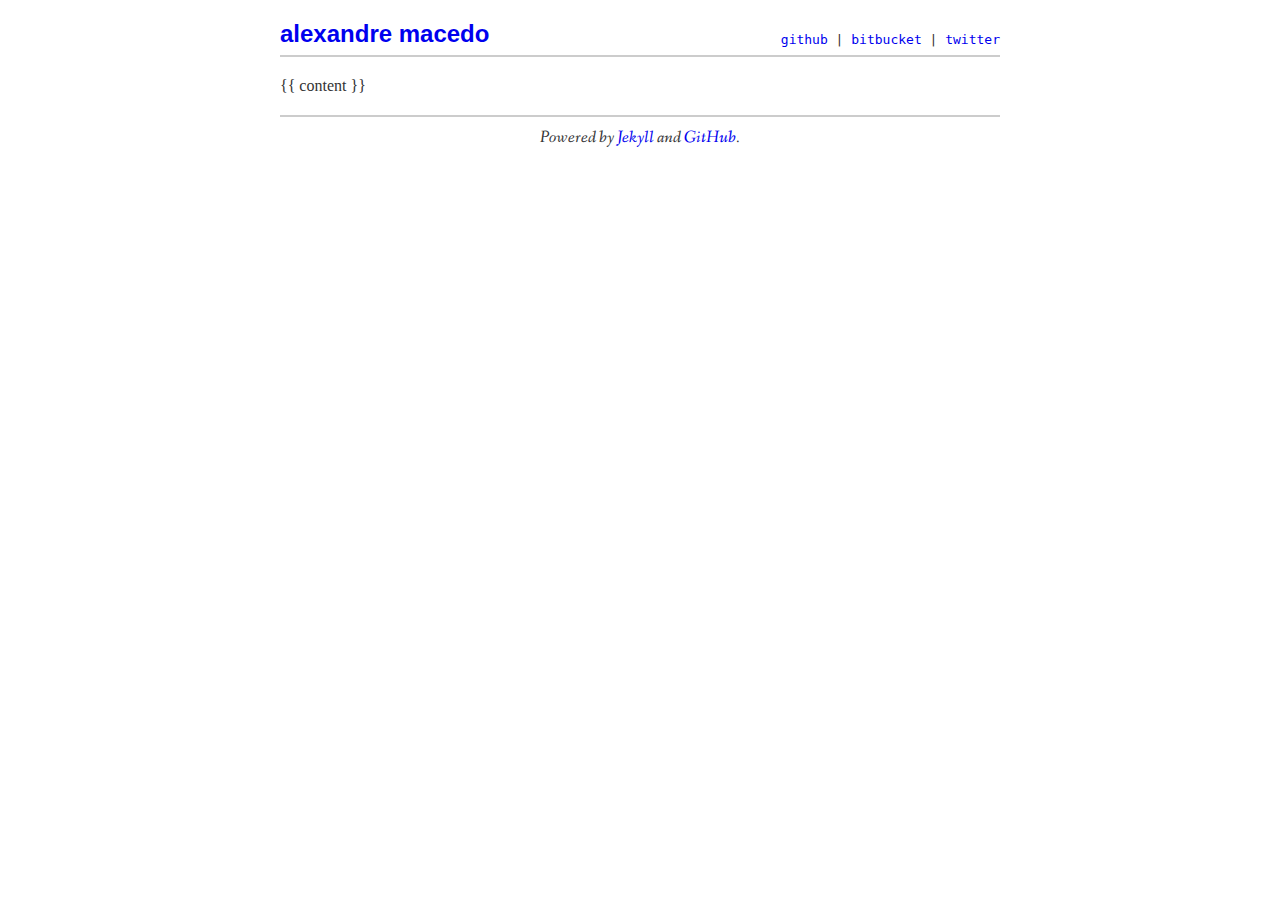
<file: _layouts/default.html>
<!DOCTYPE HTML>
<html>
<head>
    <link href='http://fonts.googleapis.com/css?family=Fanwood+Text:400,400italic' rel='stylesheet' type='text/css'>
    <meta http-equiv="content-type" content="text/html; charset=utf-8">
    <title>Alexandre Macedo</title>
    <link rel="stylesheet" href="/css/syntax.css" type="text/css" media="screen" charset="utf-8">
    <link rel="stylesheet" href="/css/style.css" type="text/css" media="screen" charset="utf-8">
</head>
<body>
    <div id="header">
        <h2><a href="/">alexandre macedo</a></h2>
        <ul class="contact">
            <li><a href="http://github.com/alexmacedo">github</a> | </li>
            <li><a href="http://bitbucket.org/alexmacedo">bitbucket</a> | </li>
            <li><a href="http://twitter.com/#!/_alexmacedo">twitter</a></li>
        </ul>
    </div>

    <div id="content">
        {{ content }}
    </div>

    <footer>
        <p>
            Powered by <a href="http://jekyllrb.com">Jekyll</a> and <a href="http://github.com">GitHub</a>.
        </p>
    </footer>
</body>
<html>
</file>
<file: css/syntax.css>
.highlight  { background: #ffffff; }
.highlight .c { color: #999988; font-style: italic } /* Comment */
.highlight .err { color: #a61717; background-color: #e3d2d2 } /* Error */
.highlight .k { font-weight: bold } /* Keyword */
.highlight .o { font-weight: bold } /* Operator */
.highlight .cm { color: #999988; font-style: italic } /* Comment.Multiline */
.highlight .cp { color: #999999; font-weight: bold } /* Comment.Preproc */
.highlight .c1 { color: #999988; font-style: italic } /* Comment.Single */
.highlight .cs { color: #999999; font-weight: bold; font-style: italic } /* Comment.Special */
.highlight .gd { color: #000000; background-color: #ffdddd } /* Generic.Deleted */
.highlight .gd .x { color: #000000; background-color: #ffaaaa } /* Generic.Deleted.Specific */
.highlight .ge { font-style: italic } /* Generic.Emph */
.highlight .gr { color: #aa0000 } /* Generic.Error */
.highlight .gh { color: #999999 } /* Generic.Heading */
.highlight .gi { color: #000000; background-color: #ddffdd } /* Generic.Inserted */
.highlight .gi .x { color: #000000; background-color: #aaffaa } /* Generic.Inserted.Specific */
.highlight .go { color: #888888 } /* Generic.Output */
.highlight .gp { color: #555555 } /* Generic.Prompt */
.highlight .gs { font-weight: bold } /* Generic.Strong */
.highlight .gu { color: #aaaaaa } /* Generic.Subheading */
.highlight .gt { color: #aa0000 } /* Generic.Traceback */
.highlight .kc { font-weight: bold } /* Keyword.Constant */
.highlight .kd { font-weight: bold } /* Keyword.Declaration */
.highlight .kp { font-weight: bold } /* Keyword.Pseudo */
.highlight .kr { font-weight: bold } /* Keyword.Reserved */
.highlight .kt { color: #445588; font-weight: bold } /* Keyword.Type */
.highlight .m { color: #009999 } /* Literal.Number */
.highlight .s { color: #d14 } /* Literal.String */
.highlight .na { color: #008080 } /* Name.Attribute */
.highlight .nb { color: #0086B3 } /* Name.Builtin */
.highlight .nc { color: #445588; font-weight: bold } /* Name.Class */
.highlight .no { color: #008080 } /* Name.Constant */
.highlight .ni { color: #800080 } /* Name.Entity */
.highlight .ne { color: #990000; font-weight: bold } /* Name.Exception */
.highlight .nf { color: #990000; font-weight: bold } /* Name.Function */
.highlight .nn { color: #555555 } /* Name.Namespace */
.highlight .nt { color: #000080 } /* Name.Tag */
.highlight .nv { color: #008080 } /* Name.Variable */
.highlight .ow { font-weight: bold } /* Operator.Word */
.highlight .w { color: #bbbbbb } /* Text.Whitespace */
.highlight .mf { color: #009999 } /* Literal.Number.Float */
.highlight .mh { color: #009999 } /* Literal.Number.Hex */
.highlight .mi { color: #009999 } /* Literal.Number.Integer */
.highlight .mo { color: #009999 } /* Literal.Number.Oct */
.highlight .sb { color: #d14 } /* Literal.String.Backtick */
.highlight .sc { color: #d14 } /* Literal.String.Char */
.highlight .sd { color: #d14 } /* Literal.String.Doc */
.highlight .s2 { color: #d14 } /* Literal.String.Double */
.highlight .se { color: #d14 } /* Literal.String.Escape */
.highlight .sh { color: #d14 } /* Literal.String.Heredoc */
.highlight .si { color: #d14 } /* Literal.String.Interpol */
.highlight .sx { color: #d14 } /* Literal.String.Other */
.highlight .sr { color: #009926 } /* Literal.String.Regex */
.highlight .s1 { color: #d14 } /* Literal.String.Single */
.highlight .ss { color: #990073 } /* Literal.String.Symbol */
.highlight .bp { color: #999999 } /* Name.Builtin.Pseudo */
.highlight .vc { color: #008080 } /* Name.Variable.Class */
.highlight .vg { color: #008080 } /* Name.Variable.Global */
.highlight .vi { color: #008080 } /* Name.Variable.Instance */
.highlight .il { color: #009999 } /* Literal.Number.Integer.Long */
</file>
<file: css/style.css>
* { margin: 0px; padding: 0px; }

body {
    width: 720px;
    margin: 20px auto;
    color: #333;
}

a {
    text-decoration: none;
}

a:hover {
    text-decoration: underline
}

h1, h2, h3, h4, h5, h6 {
    margin: 10px 10px 10px 0px;
    font-family: Helvetica, sans-serif;
}

p {
    font-family: 'Fanwood Text', serif;
    line-height: 1.4em;
    font-size: 1.3em;
    margin-top: 10px;
    margin-bottom: 10px;
}

#header {
    display: block;
    width: 720px;
    height: 35px;
    border-bottom: 2px solid #CCC;
    margin-bottom: 20px;
}

#header h2 {
    margin: 0px 5px 0px 0px;
    width: 250px;
    float: left;
}

#header ul.contact {
    float: right;
    font-family: monospace;
    margin-top: 12px;
}

#header li {
    display: inline;
}

#header li a {
    text-decoration: none;
}

#header li a:hover {
    text-decoration: underline;
}

#header small {
}

footer {
    margin-top: 20px;
    border-top: 2px solid #CCC;
    font-size: 0.8em;
    font-style: italic;
}

footer p {
    text-align: center;
}

#content {
    clear: both;
}

#posts {
}

#posts ul {
}

#posts li {
    list-style-type: none;
    margin-top: 10px;
    font-size: 1.3em;
    margin-left: 60px;
    font-family: 'Fanwood Text', serif;
}

#posts span {
    font-family: monospace;
    margin-left: 10px;
}

#posts a {
    padding: 5px 10px;
}

#posts a:hover {
    background: #f9f8fa;
}

#post h1 {
}

#post h2, #post h3 {
    border-bottom: 1px solid #CCC;
}

#post #date {

    font-family: monospace;
    text-align: right;
}

#post p {
    margin: 20px 0px;
}

#post ul {
    margin-left: 30px;
}

#post ul li {    
    font-family: 'Fanwood Text', serif;
    font-size: 1.3em;
}

#post ul li p {    
    font-family: 'Fanwood Text', serif;
    font-size: 1.0em;
}
pre {
    background: #EEE;
    border: 1px solid #DDD;
    padding: 5px;
}
</file>
